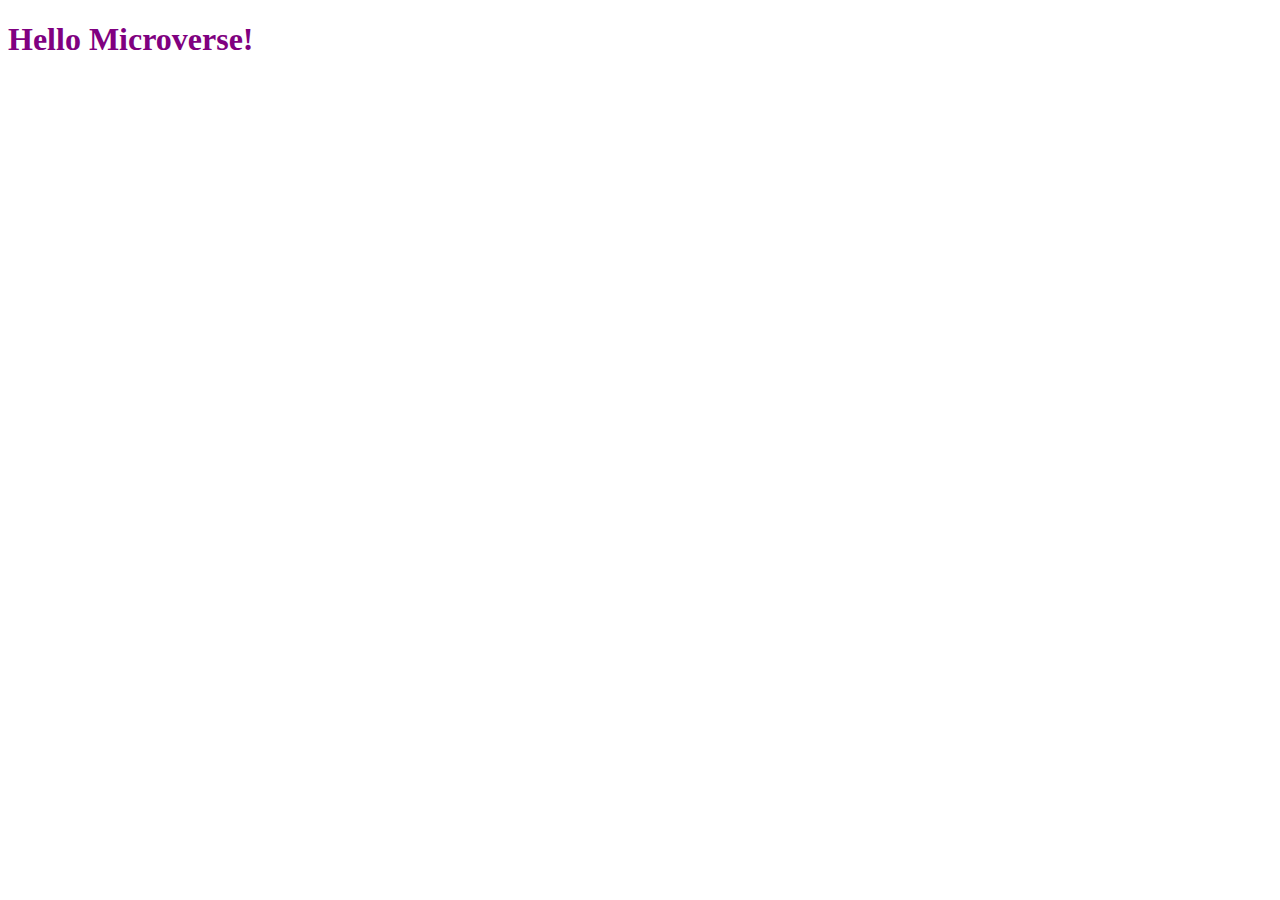
<file: index.html>
<!DOCTYPE html>
<html lang="en">
<head>
    <meta charset="UTF-8">
    <meta http-equiv="X-UA-Compatible" content="IE=edge">
    <meta name="viewport" content="width=device-width, initial-scale=1.0">
    <title>Document</title>
    <link rel="stylesheet" href="style.css">
</head>
<body>
    <h1 class="head">Hello Microverse!</h1>
</body>
</html>
</file>
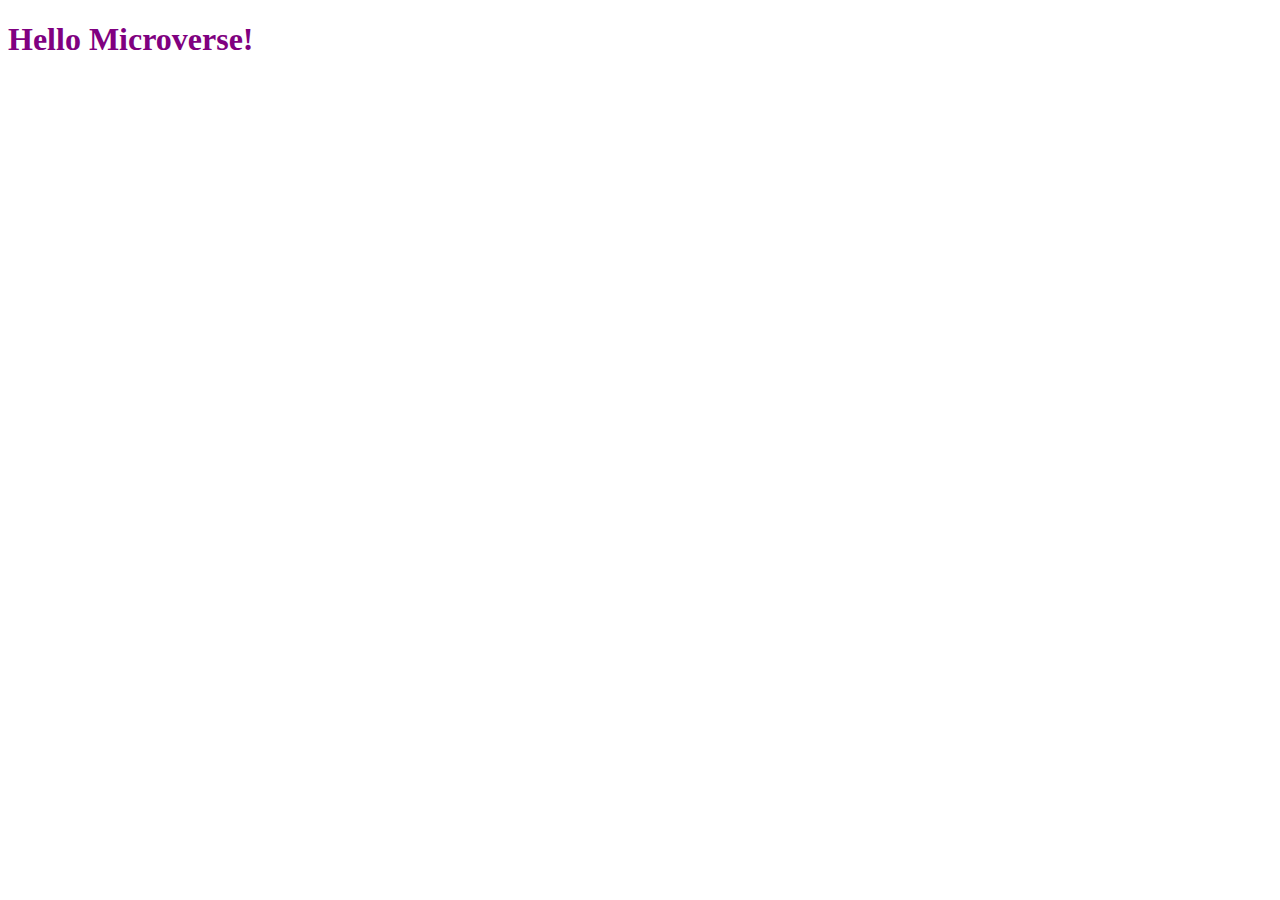
<file: hello micro/index.html>
<!DOCTYPE html>
<html lang="en">
<head>
    <meta charset="UTF-8">
    <meta http-equiv="X-UA-Compatible" content="IE=edge">
    <meta name="viewport" content="width=device-width, initial-scale=1.0">
    <title>Document</title>
    <link rel="stylesheet" href="style.css">
</head>
<body>
    <h1>Hello Microverse!</h1>
</body>
</html>
</file>
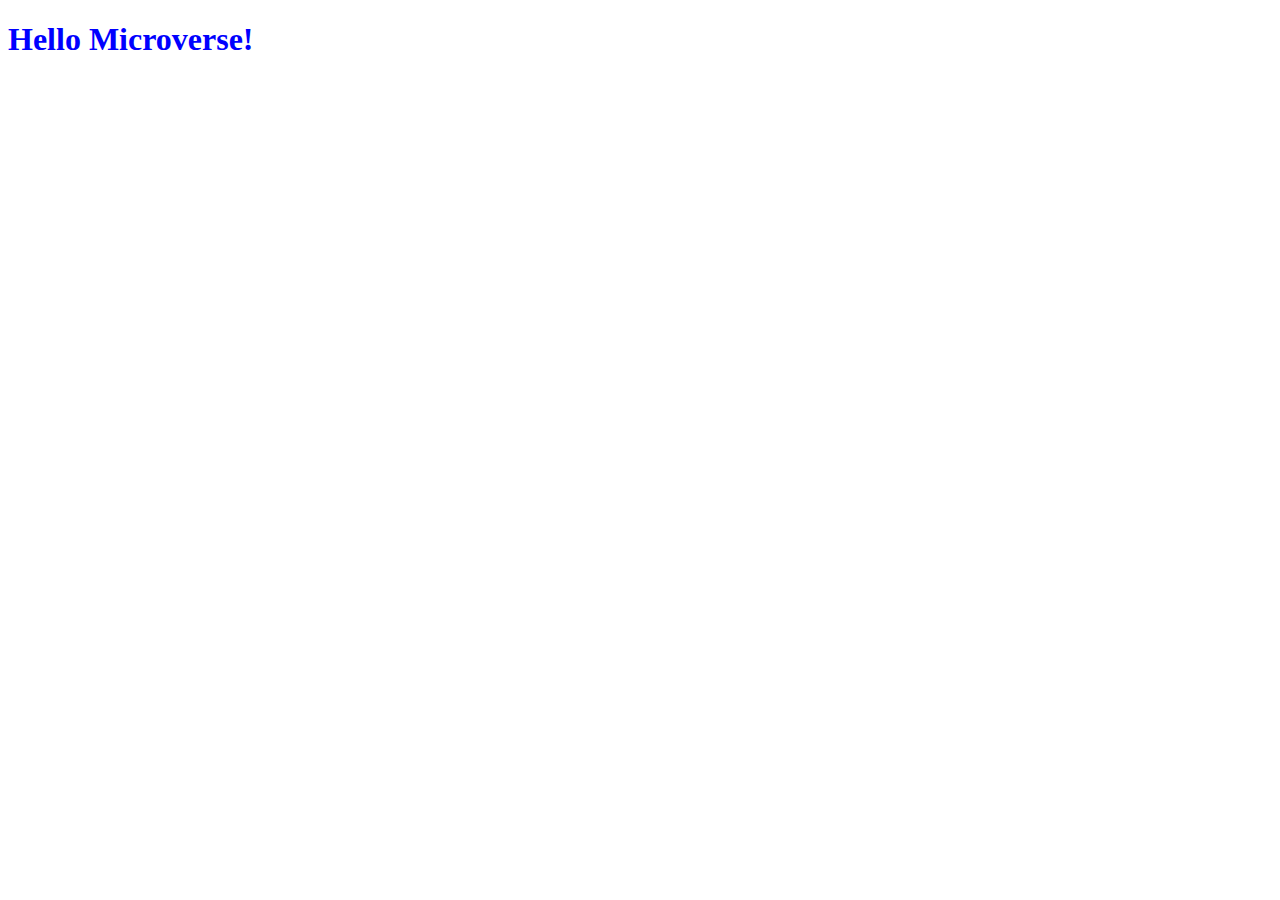
<file: hello microverse/index.html>
<!DOCTYPE html>
<html lang="en">
<head>
    <meta charset="UTF-8">
    <meta http-equiv="X-UA-Compatible" content="IE=edge">
    <meta name="viewport" content="width=device-width, initial-scale=1.0">
    <title>First project</title>
    <link href="style.css" rel="stylesheet">
</head>
<body>
    <h1>Hello Microverse!</h1>
</body>
</html>
</file>
<file: style.css>
.head {
  color: purple;
}
</file>
<file: hello micro/style.css>
h1{
    color: purple;
}
</file>
<file: hello microverse/style.css>
h1{
    color: blue;
}
</file>
